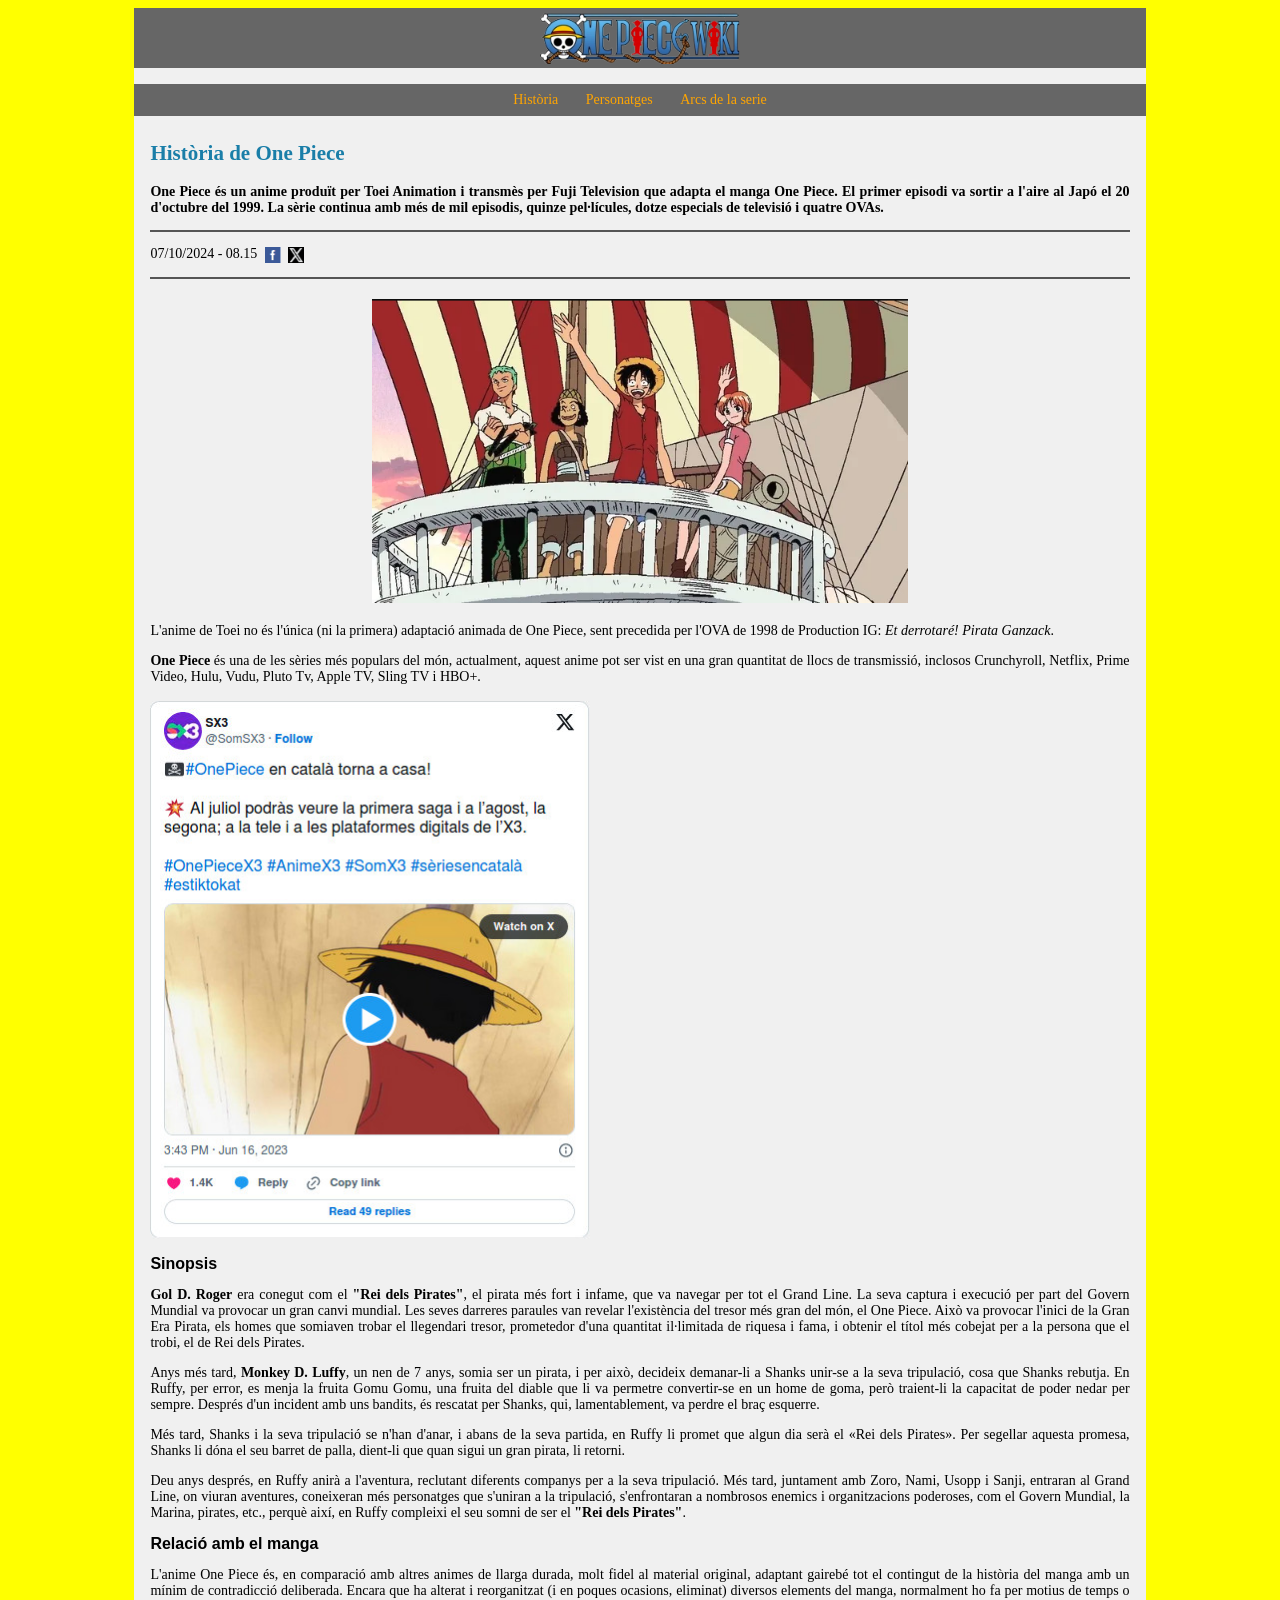
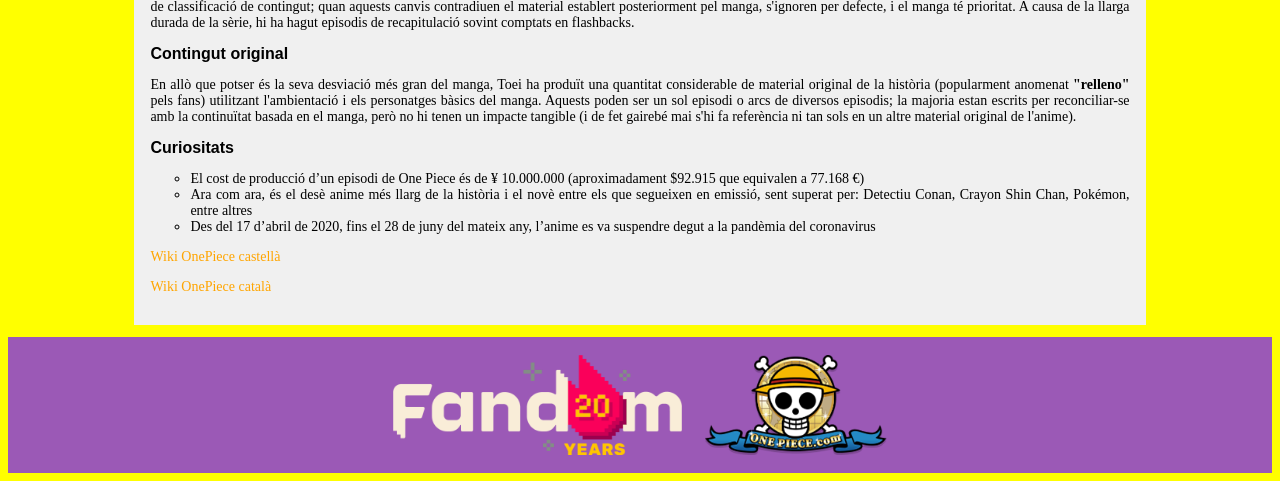
<file: index.html>
<!DOCTYPE html>
<html lang="ca">
<head>
    <meta charset="UTF-8">
    <meta name="viewport" content="width=device-width, initial-scale=1.0">
    <title>Història de One Piece</title>

    <!-- Hoja de estilos externa -->
    <link rel="stylesheet" href="A3.css">
</head>

<body>

    <!-- CONTENEDOR CENTRAL -->
    <div id="contenidor">

        <!-- CAPÇALERA -->
        <header>
            <img src="img/Site-OnePiece_logo.webp" alt="One Piece Wiki">
        </header>

        <!-- MENÚ -->
        <nav>
            <ul>
                <li><a href="#">Història</a></li>
                <li><a href="Personatges.html">Personatges</a></li>
                <li><a href="Arcs.html">Arcs de la serie</a></li>
            </ul>
        </nav>

        <!-- CONTENIDO PRINCIPAL -->
        <main>
            <article>

                <h1>Història de One Piece</h1>

                <p class="entradeta">
                    One Piece és un anime produït per Toei Animation i transmès per Fuji Television que adapta el manga One Piece. El primer episodi va sortir a l'aire al Japó el 20 d'octubre del 1999. La sèrie continua amb més de mil episodis, quinze pel·lícules, dotze especials de televisió i quatre OVAs.
                </p>

                <hr>
                <p class="data">
                    07/10/2024 - 08.15
                    <a href="https://www.facebook.com/"><img src="img/ico_facebook.png" alt="Facebook"></a>
                    <a href="https://x.com"><img src="img/ico_x.png" alt="X (Twitter)"></a>
                </p>
                <hr>

                <img src="img/one_piece.png" alt="Tripulació de One Piece" class="imatge-principal">

                <p>
                    L'anime de Toei no és l'única (ni la primera) adaptació animada de One Piece, sent precedida per l'OVA de 1998 de Production IG: <em>Et derrotaré! Pirata Ganzack</em>.
                </p>

                <p>
                    <strong>One Piece</strong> és una de les sèries més populars del món, actualment, aquest anime pot ser vist en una gran quantitat de llocs de transmissió, inclosos Crunchyroll, Netflix, Prime Video, Hulu, Vudu, Pluto Tv, Apple TV, Sling TV i HBO+.
                </p>

                <!-- Tweet de X (imatge local, es veu sempre, sense internet) -->
                <a href="https://twitter.com/SomSX3/status/1669702155274539009" target="_blank">
                    <img src="img/tweet.png" alt="Tweet de SX3 (@SomSX3): One Piece en català torna a casa!" class="tweet">
                </a>

                <!-- Sinopsis -->
                <section>
                    <h2>Sinopsis</h2>
                    <p>
                        <strong>Gol D. Roger</strong> era conegut com el <strong>"Rei dels Pirates"</strong>, el pirata més fort i infame, que va navegar per tot el Grand Line. La seva captura i execució per part del Govern Mundial va provocar un gran canvi mundial. Les seves darreres paraules van revelar l'existència del tresor més gran del món, el One Piece. Això va provocar l'inici de la Gran Era Pirata, els homes que somiaven trobar el llegendari tresor, prometedor d'una quantitat il·limitada de riquesa i fama, i obtenir el títol més cobejat per a la persona que el trobi, el de Rei dels Pirates.
                    </p>
                    <p>
                        Anys més tard, <strong>Monkey D. Luffy</strong>, un nen de 7 anys, somia ser un pirata, i per això, decideix demanar-li a Shanks unir-se a la seva tripulació, cosa que Shanks rebutja. En Ruffy, per error, es menja la fruita Gomu Gomu, una fruita del diable que li va permetre convertir-se en un home de goma, però traient-li la capacitat de poder nedar per sempre. Després d'un incident amb uns bandits, és rescatat per Shanks, qui, lamentablement, va perdre el braç esquerre.
                    </p>
                    <p>
                        Més tard, Shanks i la seva tripulació se n'han d'anar, i abans de la seva partida, en Ruffy li promet que algun dia serà el «Rei dels Pirates». Per segellar aquesta promesa, Shanks li dóna el seu barret de palla, dient-li que quan sigui un gran pirata, li retorni.
                    </p>
                    <p>
                        Deu anys després, en Ruffy anirà a l'aventura, reclutant diferents companys per a la seva tripulació. Més tard, juntament amb Zoro, Nami, Usopp i Sanji, entraran al Grand Line, on viuran aventures, coneixeran més personatges que s'uniran a la tripulació, s'enfrontaran a nombrosos enemics i organitzacions poderoses, com el Govern Mundial, la Marina, pirates, etc., perquè així, en Ruffy compleixi el seu somni de ser el <strong>"Rei dels Pirates"</strong>.
                    </p>
                </section>

                <!-- Relació amb el manga -->
                <section>
                    <h2>Relació amb el manga</h2>
                    <p>
                        L'anime One Piece és, en comparació amb altres animes de llarga durada, molt fidel al material original, adaptant gairebé tot el contingut de la història del manga amb un mínim de contradicció deliberada. Encara que ha alterat i reorganitzat (i en poques ocasions, eliminat) diversos elements del manga, normalment ho fa per motius de temps o de classificació de contingut; quan aquests canvis contradiuen el material establert posteriorment pel manga, s'ignoren per defecte, i el manga té prioritat. A causa de la llarga durada de la sèrie, hi ha hagut episodis de recapitulació sovint comptats en flashbacks.
                    </p>
                </section>

                <!-- Contingut original -->
                <section>
                    <h2>Contingut original</h2>
                    <p>
                        En allò que potser és la seva desviació més gran del manga, Toei ha produït una quantitat considerable de material original de la història (popularment anomenat <strong>"relleno"</strong> pels fans) utilitzant l'ambientació i els personatges bàsics del manga. Aquests poden ser un sol episodi o arcs de diversos episodis; la majoria estan escrits per reconciliar-se amb la continuïtat basada en el manga, però no hi tenen un impacte tangible (i de fet gairebé mai s'hi fa referència ni tan sols en un altre material original de l'anime).
                    </p>
                </section>

                <!-- Curiositats -->
                <section>
                    <h2>Curiositats</h2>
                    <ul>
                        <li>El cost de producció d’un episodi de One Piece és de ¥ 10.000.000 (aproximadament $92.915 que equivalen a 77.168 €)</li>
                        <li>Ara com ara, és el desè anime més llarg de la història i el novè entre els que segueixen en emissió, sent superat per: Detectiu Conan, Crayon Shin Chan, Pokémon, entre altres</li>
                        <li>Des del 17 d’abril de 2020, fins el 28 de juny del mateix any, l’anime es va suspendre degut a la pandèmia del coronavirus</li>
                    </ul>
                </section>

                <!-- Enlaces finales -->
                <p class="enllacos"><a href="https://onepiece.fandom.com/es/wiki/Portada">Wiki OnePiece castellà</a></p>
                <p class="enllacos"><a href="https://onepiece.fandom.com/ca/wiki/Portada">Wiki OnePiece català</a></p>

            </article>
        </main>

    </div>

    <!-- PEU DE PÀGINA -->
    <footer>
        <a href="https://fandom.com"><img src="img/fandom20-footer-logo.webp" alt="Fandom 20 years"></a>
        <a href="https://one-piece.com/index.html"><img src="img/logo_onepiece.png" alt="One Piece.com"></a>
    </footer>

</body>
</html>
</file>
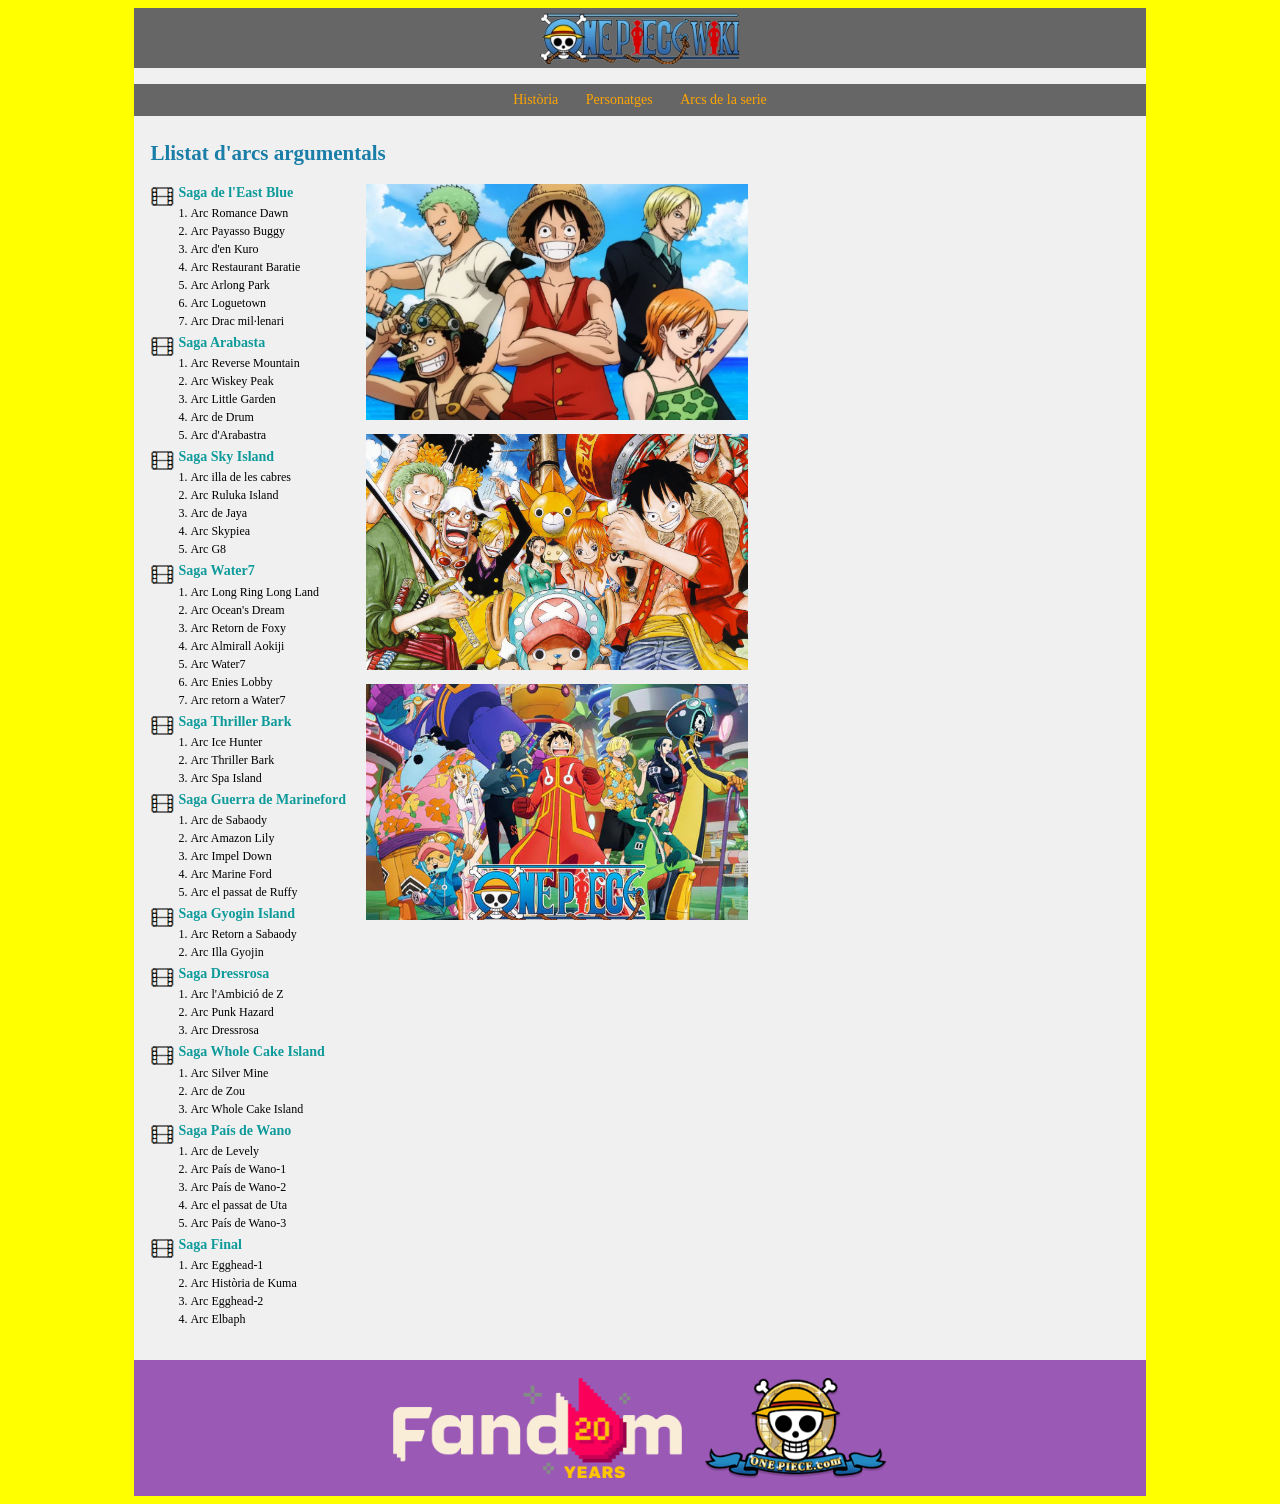
<file: Arcs.html>
<!DOCTYPE html>
<html lang="ca">
<head>
    <meta charset="UTF-8">
    <meta name="viewport" content="width=device-width, initial-scale=1.0">
    <title>Llistat tripulació del Barret de Palla</title>

    <link rel="stylesheet" href="A3.css">
</head>

<body>

    <div id="contenidor">

        <!-- CAPÇALERA -->
        <header>
            <img src="img/Site-OnePiece_logo.webp" alt="One Piece Wiki">
        </header>

        <!-- MENÚ -->
        <nav>
            <ul>
                <li><a href="index.html">Història</a></li>
                <li><a href="Peronatges.html">Personatges</a></li>
                <li><a href="#">Arcs de la serie</a></li>
            </ul>
        </nav>

        <!-- CONTINGUT -->
        <main>
            <article>
                <h1>Llistat d'arcs argumentals</h1>

                <div id="arcs">

                    <!-- LLISTAT DE SAGUES -->
                    <ul class="sagues">
                        <li>Saga de l'East Blue
                            <ol>
                                <li>Arc Romance Dawn</li>
                                <li>Arc Payasso Buggy</li>
                                <li>Arc d'en Kuro</li>
                                <li>Arc Restaurant Baratie</li>
                                <li>Arc Arlong Park</li>
                                <li>Arc Loguetown</li>
                                <li>Arc Drac mil·lenari</li>
                            </ol>
                        </li>
                        <li>Saga Arabasta
                            <ol>
                                <li>Arc Reverse Mountain</li>
                                <li>Arc Wiskey Peak</li>
                                <li>Arc Little Garden</li>
                                <li>Arc de Drum</li>
                                <li>Arc d'Arabastra</li>
                            </ol>
                        </li>
                        <li>Saga Sky Island
                            <ol>
                                <li>Arc illa de les cabres</li>
                                <li>Arc Ruluka Island</li>
                                <li>Arc de Jaya</li>
                                <li>Arc Skypiea</li>
                                <li>Arc G8</li>
                            </ol>
                        </li>
                        <li>Saga Water7
                            <ol>
                                <li>Arc Long Ring Long Land</li>
                                <li>Arc Ocean's Dream</li>
                                <li>Arc Retorn de Foxy</li>
                                <li>Arc Almirall Aokiji</li>
                                <li>Arc Water7</li>
                                <li>Arc Enies Lobby</li>
                                <li>Arc retorn a Water7</li>
                            </ol>
                        </li>
                        <li>Saga Thriller Bark
                            <ol>
                                <li>Arc Ice Hunter</li>
                                <li>Arc Thriller Bark</li>
                                <li>Arc Spa Island</li>
                            </ol>
                        </li>
                        <li>Saga Guerra de Marineford
                            <ol>
                                <li>Arc de Sabaody</li>
                                <li>Arc Amazon Lily</li>
                                <li>Arc Impel Down</li>
                                <li>Arc Marine Ford</li>
                                <li>Arc el passat de Ruffy</li>
                            </ol>
                        </li>
                        <li>Saga Gyogin Island
                            <ol>
                                <li>Arc Retorn a Sabaody</li>
                                <li>Arc Illa Gyojin</li>
                            </ol>
                        </li>
                        <li>Saga Dressrosa
                            <ol>
                                <li>Arc l'Ambició de Z</li>
                                <li>Arc Punk Hazard</li>
                                <li>Arc Dressrosa</li>
                            </ol>
                        </li>
                        <li>Saga Whole Cake Island
                            <ol>
                                <li>Arc Silver Mine</li>
                                <li>Arc de Zou</li>
                                <li>Arc Whole Cake Island</li>
                            </ol>
                        </li>
                        <li>Saga País de Wano
                            <ol>
                                <li>Arc de Levely</li>
                                <li>Arc País de Wano-1</li>
                                <li>Arc País de Wano-2</li>
                                <li>Arc el passat de Uta</li>
                                <li>Arc País de Wano-3</li>
                            </ol>
                        </li>
                        <li>Saga Final
                            <ol>
                                <li>Arc Egghead-1</li>
                                <li>Arc Història de Kuma</li>
                                <li>Arc Egghead-2</li>
                                <li>Arc Elbaph</li>
                            </ol>
                        </li>
                    </ul>

                    <!-- IMATGES -->
                    <div class="imatges">
                        <img src="img/onepieceanime1.jpg" alt="Tripulació del Barret de Palla">
                        <img src="img/onepieceanime2.jpg" alt="Tripulació del Barret de Palla amb Chopper">
                        <img src="img/onepieceanime3.webp" alt="One Piece Egghead">
                    </div>

                </div>
            </article>
        </main>

        <!-- PEU -->
        <footer>
            <img src="img/fandom20-footer-logo.webp" alt="Fandom 20 years">
            <img src="img/logo_onepiece.png" alt="One Piece">
        </footer>

    </div>

</body>
</html>
</file>
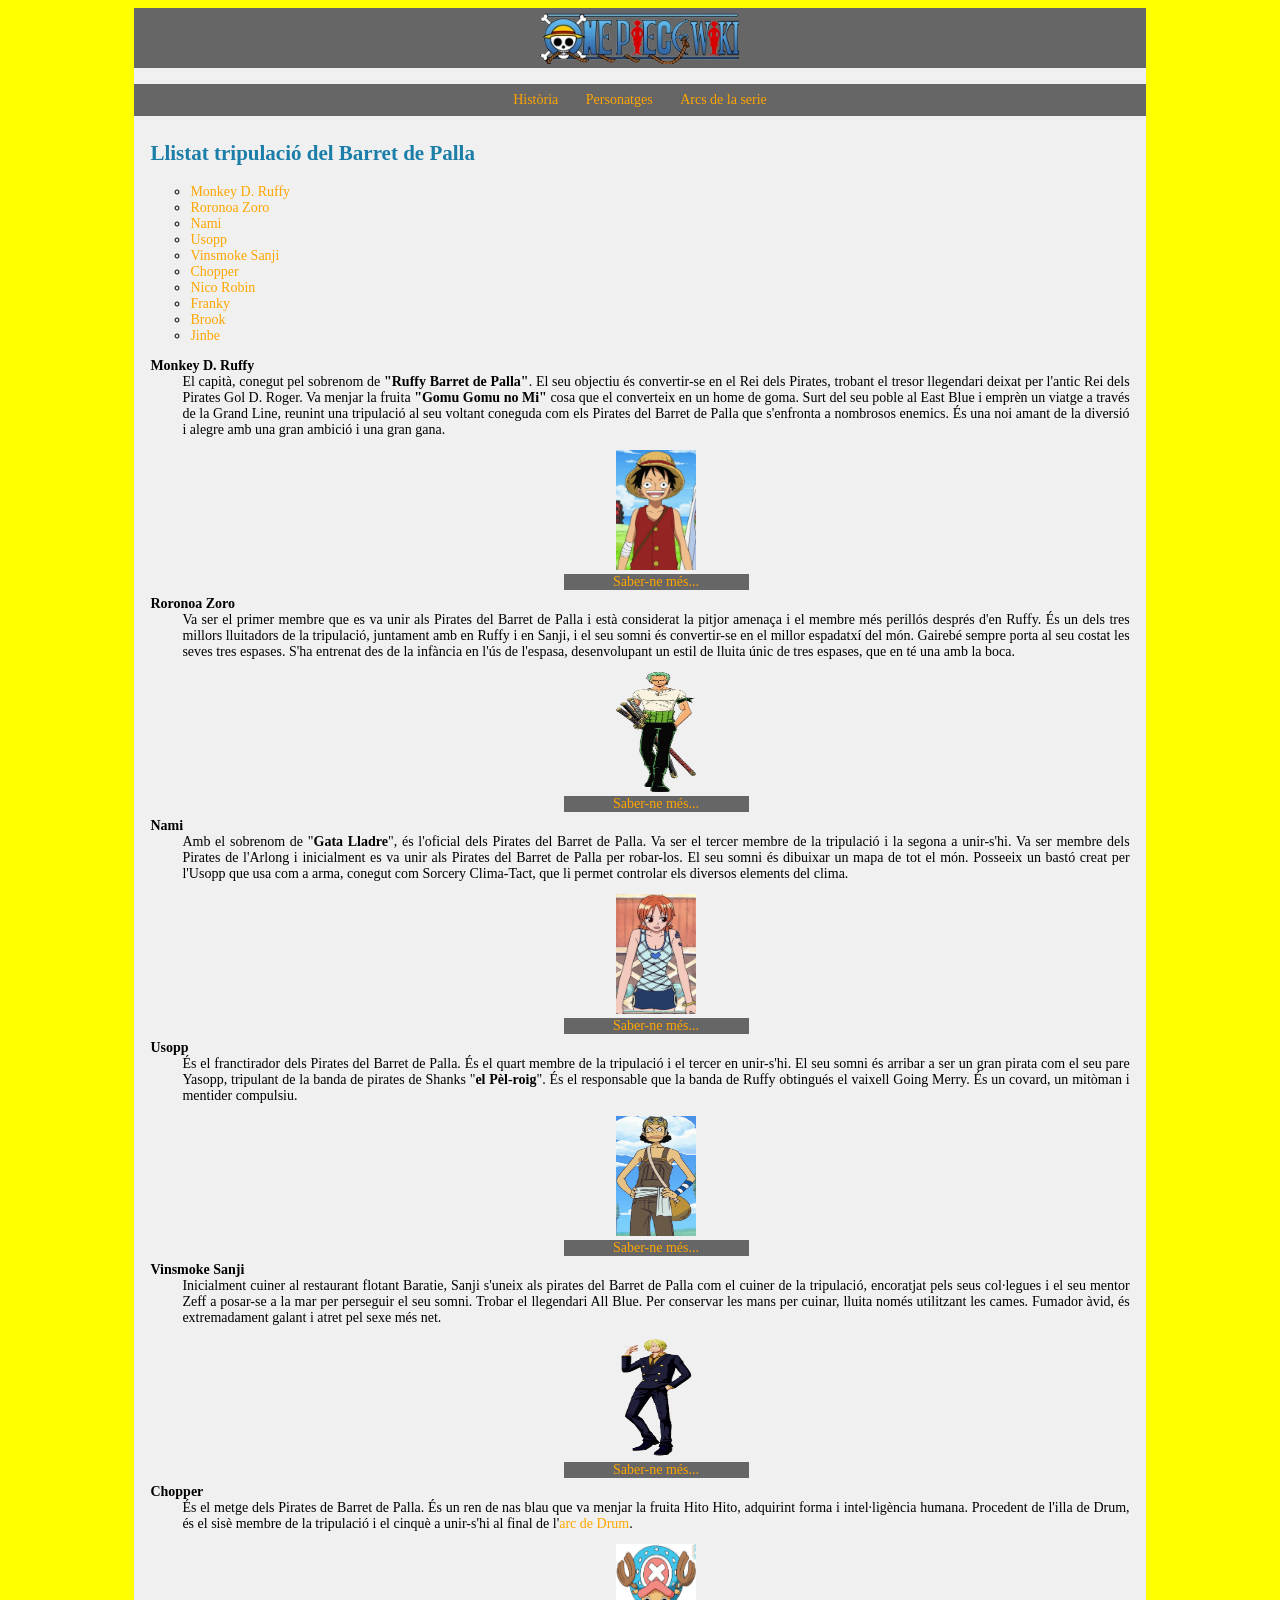
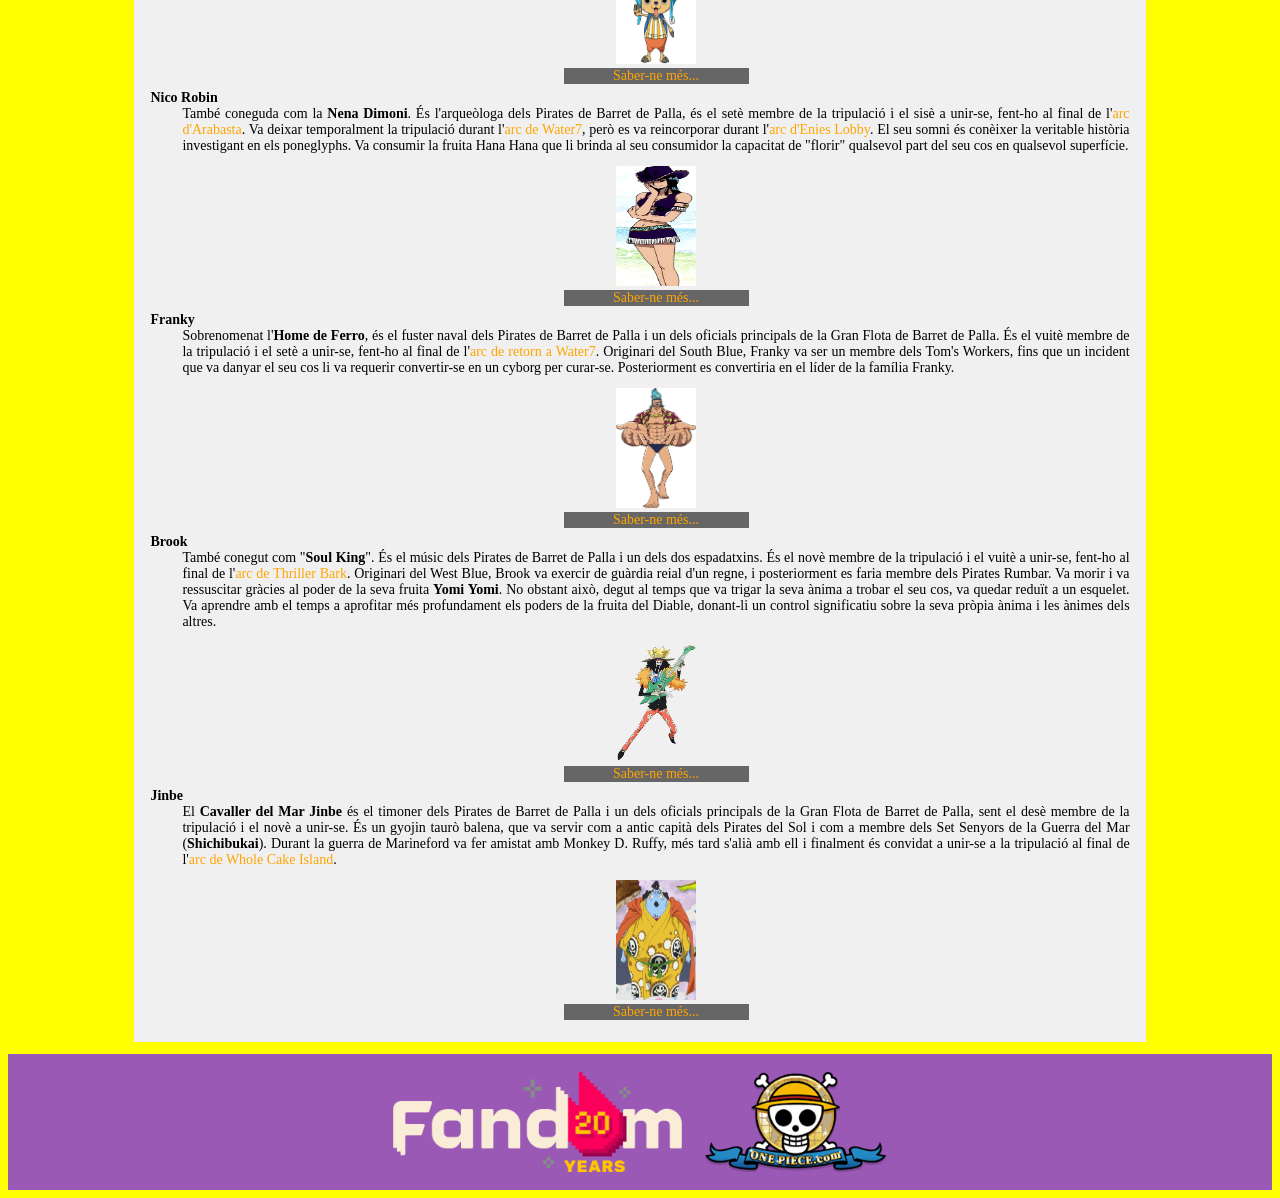
<file: Personatges.html>
<!DOCTYPE html>
<html lang="ca">
<head>
    <meta charset="UTF-8">
    <meta name="viewport" content="width=device-width, initial-scale=1.0">
    <title>Llistat tripulació del Barret de Palla</title>

    <link rel="stylesheet" href="A3.css">
</head>

<body>

    <div id="contenidor">

        <!-- CAPÇALERA -->
        <header>
            <img src="img/Site-OnePiece_logo.webp" alt="One Piece Wiki">
        </header>

        <!-- MENÚ -->
        <nav>
            <ul>
                <li><a href="index.html">Història</a></li>
                <li><a href="#">Personatges</a></li>
                <li><a href="Arcs.html">Arcs de la serie</a></li>
            </ul>
        </nav>

        <!-- CONTINGUT -->
        <main>
            <article>
                <h1>Llistat tripulació del Barret de Palla</h1>

                <ul class="llistat">
                    <li><a href="#ruffy">Monkey D. Ruffy</a></li>
                    <li><a href="#zoro">Roronoa Zoro</a></li>
                    <li><a href="#nami">Nami</a></li>
                    <li><a href="#usopp">Usopp</a></li>
                    <li><a href="#sanji">Vinsmoke Sanji</a></li>
                    <li><a href="#chopper">Chopper</a></li>
                    <li><a href="#robin">Nico Robin</a></li>
                    <li><a href="#franky">Franky</a></li>
                    <li><a href="#brook">Brook</a></li>
                    <li><a href="#jinbe">Jinbe</a></li>
                </ul>

                <dl>
                    <dt id="ruffy">Monkey D. Ruffy</dt>
                    <dd>
                        El capità, conegut pel sobrenom de <strong>"Ruffy Barret de Palla"</strong>. El seu objectiu és convertir-se en el Rei dels Pirates, trobant el tresor llegendari deixat per l'antic Rei dels Pirates Gol D. Roger. Va menjar la fruita <strong>"Gomu Gomu no Mi"</strong> cosa que el converteix en un home de goma. Surt del seu poble al East Blue i emprèn un viatge a través de la Grand Line, reunint una tripulació al seu voltant coneguda com els Pirates del Barret de Palla que s'enfronta a nombrosos enemics. És una noi amant de la diversió i alegre amb una gran ambició i una gran gana.
                        <img src="img/Ruffy_abans_Timeskip.webp" alt="Monkey D. Ruffy">
                        <a class="mes" href="#">Saber-ne més...</a>
                    </dd>

                    <dt id="zoro">Roronoa Zoro</dt>
                    <dd>
                        Va ser el primer membre que es va unir als Pirates del Barret de Palla i està considerat la pitjor amenaça i el membre més perillós després d'en Ruffy. És un dels tres millors lluitadors de la tripulació, juntament amb en Ruffy i en Sanji, i el seu somni és convertir-se en el millor espadatxí del món. Gairebé sempre porta al seu costat les seves tres espases. S'ha entrenat des de la infància en l'ús de l'espasa, desenvolupant un estil de lluita únic de tres espases, que en té una amb la boca.
                        <img src="img/Zoro's_Common_Outfit.webp" alt="Roronoa Zoro">
                        <a class="mes" href="#">Saber-ne més...</a>
                    </dd>

                    <dt id="nami">Nami</dt>
                    <dd>
                        Amb el sobrenom de "<strong>Gata Lladre</strong>", és l'oficial dels Pirates del Barret de Palla. Va ser el tercer membre de la tripulació i la segona a unir-s'hi. Va ser membre dels Pirates de l'Arlong i inicialment es va unir als Pirates del Barret de Palla per robar-los. El seu somni és dibuixar un mapa de tot el món. Posseeix un bastó creat per l'Usopp que usa com a arma, conegut com Sorcery Clima-Tact, que li permet controlar els diversos elements del clima.
                        <img src="img/Nami's_Reverse_Mountain_Outfit.webp" alt="Nami">
                        <a class="mes" href="#">Saber-ne més...</a>
                    </dd>

                    <dt id="usopp">Usopp</dt>
                    <dd>
                        És el franctirador dels Pirates del Barret de Palla. És el quart membre de la tripulació i el tercer en unir-s'hi. El seu somni és arribar a ser un gran pirata com el seu pare Yasopp, tripulant de la banda de pirates de Shanks "<strong>el Pèl-roig</strong>". És el responsable que la banda de Ruffy obtingués el vaixell Going Merry. És un covard, un mitòman i mentider compulsiu.
                        <img src="img/Usopp_Anime_Pre_Timeskip_Infobox.webp" alt="Usopp">
                        <a class="mes" href="#">Saber-ne més...</a>
                    </dd>

                    <dt id="sanji">Vinsmoke Sanji</dt>
                    <dd>
                        Inicialment cuiner al restaurant flotant Baratie, Sanji s'uneix als pirates del Barret de Palla com el cuiner de la tripulació, encoratjat pels seus col·legues i el seu mentor Zeff a posar-se a la mar per perseguir el seu somni. Trobar el llegendari All Blue. Per conservar les mans per cuinar, lluita només utilitzant les cames. Fumador àvid, és extremadament galant i atret pel sexe més net.
                        <img src="img/Sanji_Post-Timeskip.webp" alt="Vinsmoke Sanji">
                        <a class="mes" href="#">Saber-ne més...</a>
                    </dd>

                    <dt id="chopper">Chopper</dt>
                    <dd>
                        És el metge dels Pirates de Barret de Palla. És un ren de nas blau que va menjar la fruita Hito Hito, adquirint forma i intel·ligència humana. Procedent de l'illa de Drum, és el sisè membre de la tripulació i el cinquè a unir-s'hi al final de l'<a href="#">arc de Drum</a>.
                        <img src="img/Chopper.jpg" alt="Chopper">
                        <a class="mes" href="#">Saber-ne més...</a>
                    </dd>

                    <dt id="robin">Nico Robin</dt>
                    <dd>
                        També coneguda com la <strong>Nena Dimoni</strong>. És l'arqueòloga dels Pirates de Barret de Palla, és el setè membre de la tripulació i el sisè a unir-se, fent-ho al final de l'<a href="#">arc d'Arabasta</a>. Va deixar temporalment la tripulació durant l'<a href="#">arc de Water7</a>, però es va reincorporar durant l'<a href="#">arc d'Enies Lobby</a>. El seu somni és conèixer la veritable història investigant en els poneglyphs. Va consumir la fruita Hana Hana que li brinda al seu consumidor la capacitat de "florir" qualsevol part del seu cos en qualsevol superfície.
                        <img src="img/Nico_Robin_Anime_Infobox.webp" alt="Nico Robin">
                        <a class="mes" href="#">Saber-ne més...</a>
                    </dd>

                    <dt id="franky">Franky</dt>
                    <dd>
                        Sobrenomenat l'<strong>Home de Ferro</strong>, és el fuster naval dels Pirates de Barret de Palla i un dels oficials principals de la Gran Flota de Barret de Palla. És el vuitè membre de la tripulació i el setè a unir-se, fent-ho al final de l'<a href="#">arc de retorn a Water7</a>. Originari del South Blue, Franky va ser un membre dels Tom's Workers, fins que un incident que va danyar el seu cos li va requerir convertir-se en un cyborg per curar-se. Posteriorment es convertiria en el líder de la família Franky.
                        <img src="img/Franky_OnePiece.webp" alt="Franky">
                        <a class="mes" href="#">Saber-ne més...</a>
                    </dd>

                    <dt id="brook">Brook</dt>
                    <dd>
                        També conegut com "<strong>Soul King</strong>". És el músic dels Pirates de Barret de Palla i un dels dos espadatxins. És el novè membre de la tripulació i el vuitè a unir-se, fent-ho al final de l'<a href="#">arc de Thriller Bark</a>. Originari del West Blue, Brook va exercir de guàrdia reial d'un regne, i posteriorment es faria membre dels Pirates Rumbar. Va morir i va ressuscitar gràcies al poder de la seva fruita <strong>Yomi Yomi</strong>. No obstant això, degut al temps que va trigar la seva ànima a trobar el seu cos, va quedar reduït a un esquelet. Va aprendre amb el temps a aprofitar més profundament els poders de la fruita del Diable, donant-li un control significatiu sobre la seva pròpia ànima i les ànimes dels altres.
                        <img src="img/Brook.webp" alt="Brook">
                        <a class="mes" href="#">Saber-ne més...</a>
                    </dd>

                    <dt id="jinbe">Jinbe</dt>
                    <dd>
                        El <strong>Cavaller del Mar Jinbe</strong> és el timoner dels Pirates de Barret de Palla i un dels oficials principals de la Gran Flota de Barret de Palla, sent el desè membre de la tripulació i el novè a unir-se. És un gyojin taurò balena, que va servir com a antic capità dels Pirates del Sol i com a membre dels Set Senyors de la Guerra del Mar (<strong>Shichibukai</strong>). Durant la guerra de Marineford va fer amistat amb Monkey D. Ruffy, més tard s'alià amb ell i finalment és convidat a unir-se a la tripulació al final de l'<a href="#">arc de Whole Cake Island</a>.
                        <img src="img/Jinbe_Anime_Dos_A_os_Despu_s_Infobox.webp" alt="Jinbe">
                        <a class="mes" href="#">Saber-ne més...</a>
                    </dd>
                </dl>
            </article>
        </main>

    </div>

    <!-- PEU -->
    <footer>
        <img src="img/fandom20-footer-logo.webp" alt="Fandom 20 years">
        <img src="img/logo_onepiece.png" alt="One Piece.com">
    </footer>

</body>
</html>
</file>
<file: A3.css>
/* ================= GENERAL: fondo amarillo y tipografía base ================= */
body {
    background-color: yellow;
    font-family: Georgia, "Times New Roman", serif;
    font-size: 14px;
    color: #000;
}

/* ================= CONTENEDOR CENTRAL: caja gris clara, 80% del ancho ================= */
#contenidor {
    width: 80%;
    margin: 0 auto;
    background-color: #f0f0f0;
}

/* ================= CAPÇALERA: franja gris con el logo centrado ================= */
header {
    background-color: #666;
    text-align: center;
    padding: 4px 0;
}
header img {
    width: 200px;
    height: auto;
    vertical-align: middle;
}

/* ================= MENÚ: franja gris, items en horizontal ================= */
nav {
    background-color: #666;
    margin-top: 16px;
    text-align: center;
}
nav ul {
    margin: 0;
    padding: 0;
    list-style: none;
}
nav li {
    display: inline-block;
    padding: 8px 12px;
}

/* ================= ENLACES: naranja sin subrayado; hover negro y subrayado ================= */
a {
    color: orange;
    text-decoration: none;
}
a:hover {
    color: #000;
    text-decoration: underline;
}

/* ================= ARTÍCULO ================= */
article {
    padding: 8px 16px 16px;
}

article ul {
    list-style-type: circle;
}

/* ================= TÍTULOS ================= */
h1 {
    color: #1a7ea8;
    font-size: 21px;
}
h2 {
    font-family: Arial, Helvetica, sans-serif;
    font-size: 16px;
}

/* ================= TEXTO: justificado ================= */
p, li, dd {                      
    text-align: justify;
}
.entradeta {
    font-weight: bold;
}

/* ================= NOU: LISTA DE PERSONAJES (dl / dt / dd) ================= */
dl {
    margin: 0;
}
dt {
    font-weight: bold;           
    margin-top: 6px;
}
dd {
    margin-left: 32px;           
    margin-bottom: 0;
}

/* ================= NOU: IMAGEN DE CADA PERSONAJE (centrada y pequeña) ================= */
dd img {
    display: block;
    width: 80px;
    height: 120px;
    margin: 12px auto 4px auto;
}

/* ================= NOU: BOTÓN "Saber-ne més..." ================= */
a.mes {
    display: block;
    width: 185px;
    margin: 0 auto 6px auto;
    background-color: #666;
    color: orange;
    text-align: center;
}
a.mes:hover {
    color: #f0f0f0;
    text-decoration: underline;
}

/* ================= LÍNEAS SEPARADORAS ================= */
hr {
    border: 0;
    border-top: 2px solid #555;
}

/* ================= FECHA + ICONOS SOCIALES ================= */
.data {
    text-align: left;
}
.data img {
    width: 16px;
    height: 16px;
    margin-left: 4px;
    vertical-align: middle;
}

/* ================= IMAGEN PRINCIPAL (centrada) ================= */
.imatge-principal {
    display: block;
    margin: 20px auto;
    width: 536px;
    max-width: 100%;
    height: auto;
}

/* ================= ENLACES FINALES DEL ARTÍCULO ================= */
.enllacos {
    text-align: left;
}

/* ================= PEU: franja morada, logos centrados ================= */
footer {
    background-color: #9b59b6;
    text-align: center;
    padding: 18px 0;
    margin-top: 12px;            
}
footer img {
    height: 100px;
    width: auto;
    margin: 0 10px;
    vertical-align: middle;
}

/* ================= TWEET (imatge local) ================= */
.tweet {
    display: block;
    width: 440px;
    max-width: 100%;
    height: auto;
    margin: 16px 0;
}
/* ================= ARCS: llista a l'esquerra, imatges a la dreta ================= */
#arcs {
    display: flex;
    align-items: flex-start;
    gap: 16px;
}

/* ================= LLISTAT DE SAGUES ================= */
.sagues {
    list-style: none;
    margin: 0;
    padding: 0;
    width: 200px;
    flex-shrink: 0;
}
.sagues > li {
    background: url("img/icono-cine.png") no-repeat 0 2px;
    padding-left: 28px;
    font-weight: bold;
    color: #0e9a9a;
    text-align: left;
    line-height: 1.3;
    margin-bottom: 2px;
}
.sagues ol {
    list-style-type: decimal;
    margin: 2px 0 4px;
    padding-left: 12px;
    font-weight: normal;
    font-size: 12px;
    line-height: 1.5;
    color: #000;
}
.sagues ol li {
    text-align: left;
}

/* ================= IMATGES DE LA DRETA ================= */
.imatges {
    flex: 1;
}
.imatges img {
    display: block;
    width: 100%;
    max-width: 382px;
    aspect-ratio: 382 / 236;
    height: auto;
    object-fit: cover;
    margin: 0 0 14px 0;
}
</file>
